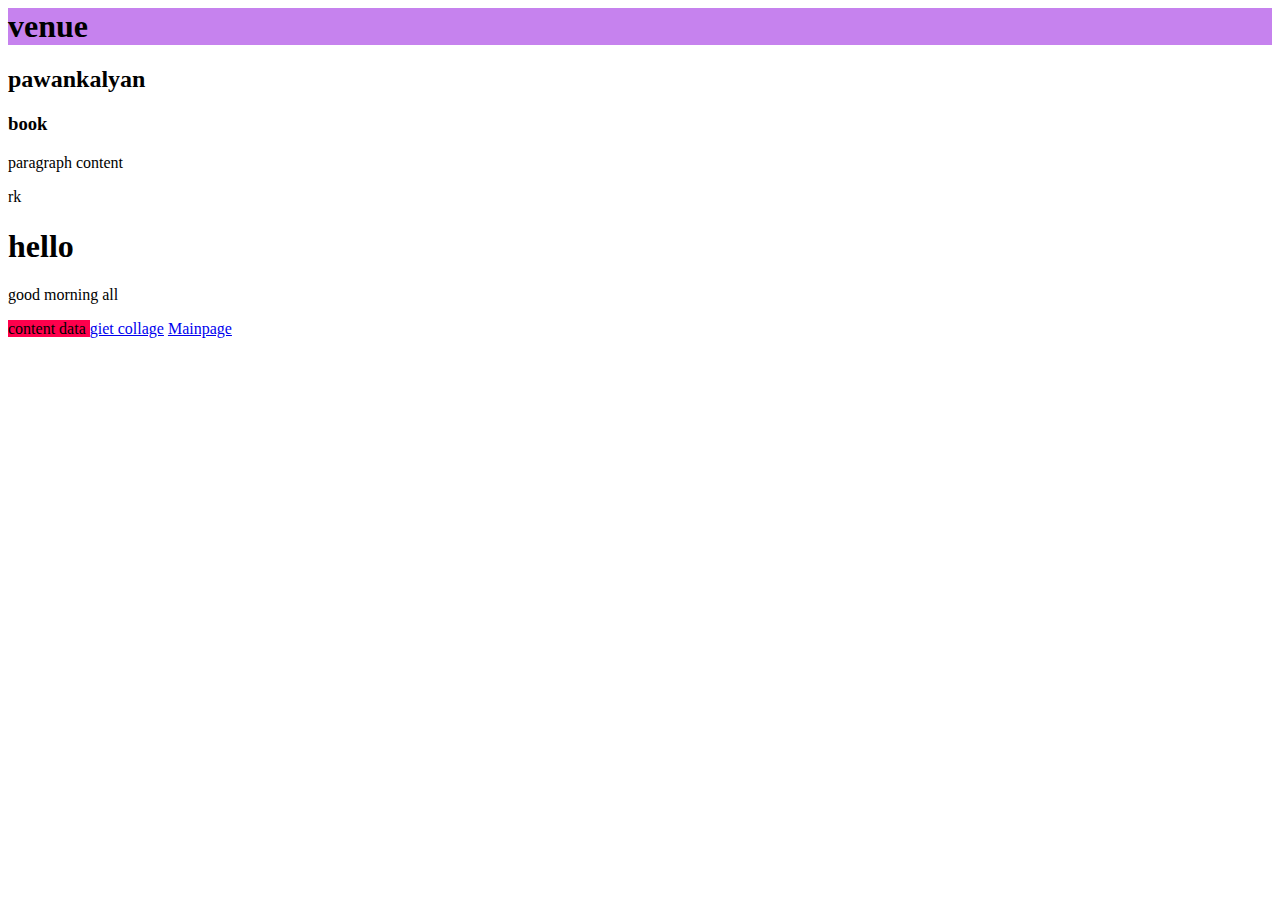
<file: index.html>
<html>
<head>
<title>king</title>
</head>
<body>
 <h1 style="background-color: rgb(198, 130, 238);">venue </h1>
 <h2>pawankalyan</h2>
 <h3>book</h3>


<p>paragraph content</p>

<div>
rk
</div>
<div>
<h1>hello</h1>
<p>good morning all</p>
<span style="background-color:rgb(255, 0, 76);">
content data
</span>
<a href="https://giet.ac.in/">giet collage</a>

<a href="main.html">Mainpage</a>
</body>
</html>
</file>
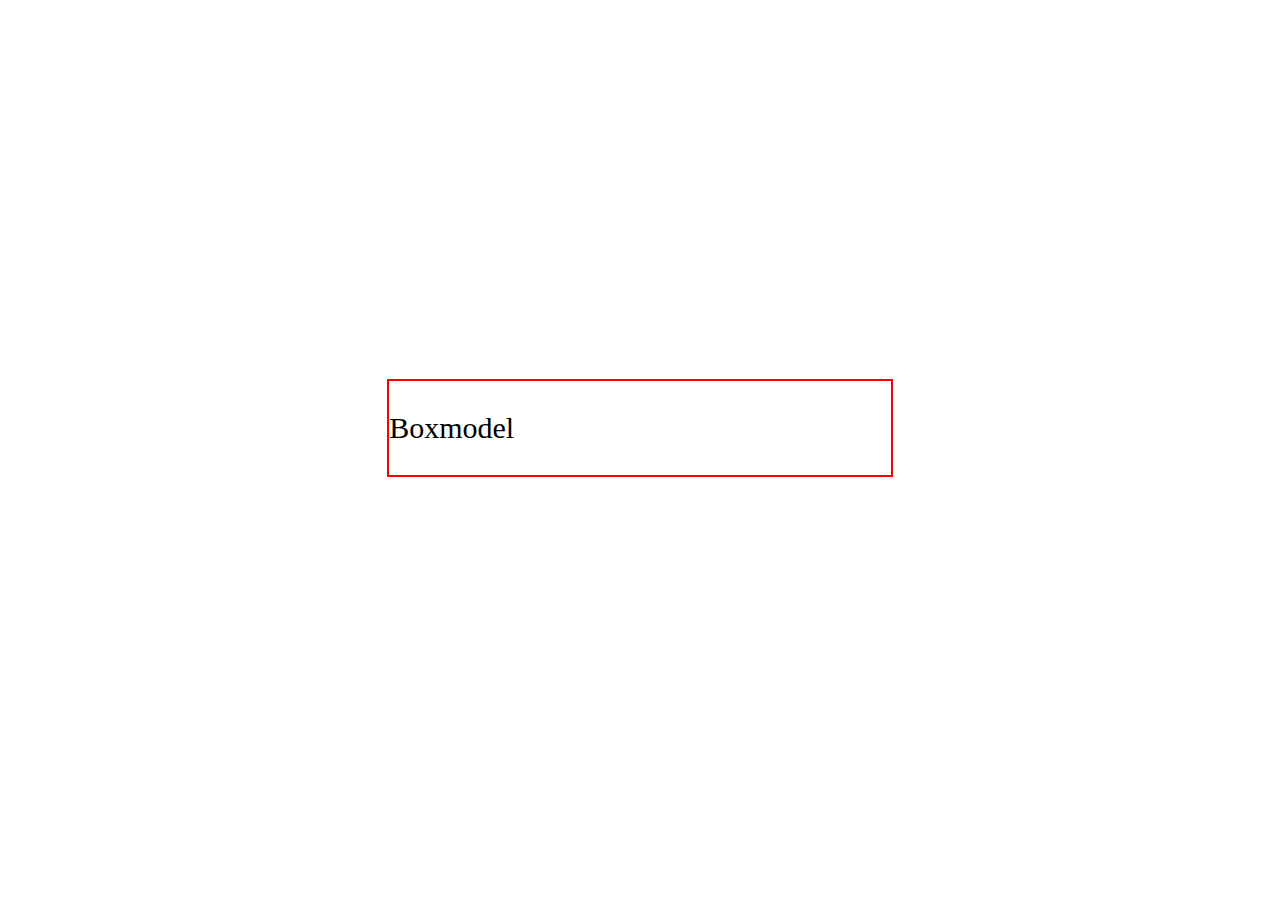
<file: bomodel.html>
<!DOCTYPE html>
<html lang="en">
<head>
    <meta charset="UTF-8">
    <meta http-equiv="X-UA-Compatible" content="IE=edge">
    <meta name="viewport" content="width=device-width, initial-scale=1.0">
    <title>Document</title>
    <style>
        div{
            border: red solid 2px;
           font-size: 30px;
         
         /*padding: 3% 4% 2% 1%;*/
         margin: 30%;

        }
    </style>
</head>
<body>
    <div>
        <p>Boxmodel</p>
    </div>
</body>
</html>
</file>
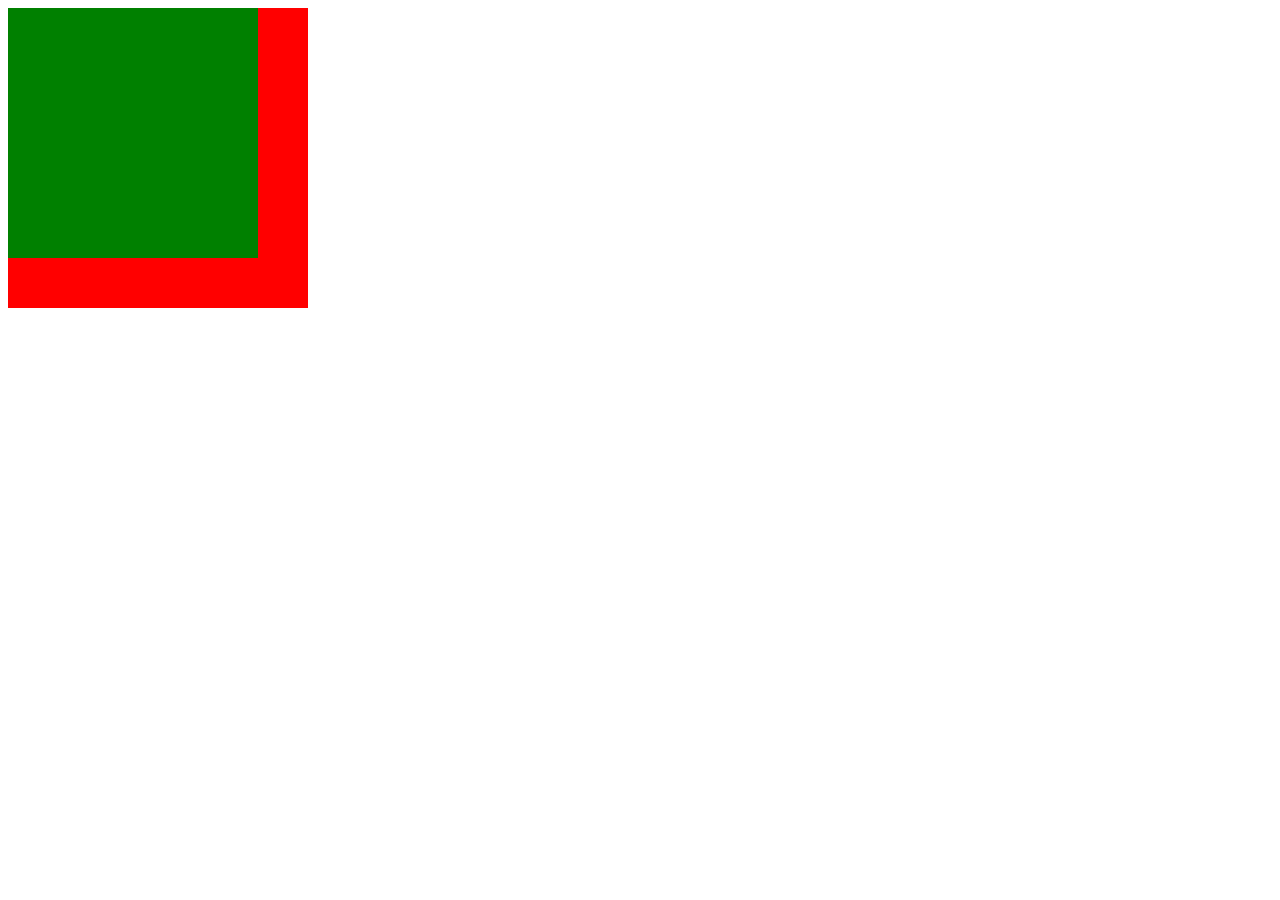
<file: css units.html>
<!DOCTYPE html>
<html lang="en">
<head>
    <meta charset="UTF-8">
    <meta http-equiv="X-UA-Compatible" content="IE=edge">
    <meta name="viewport" content="width=device-width, initial-scale=1.0">
    <title>Document</title>

    <style>
        .outer{
            width: 300px;
            height: 300px;
            background-color: red;
        }
        .inner{
            width: 250px;
            height: 250px;
            background-color: green;
        }
    </style>
</head>
<body>
    <div class="outer">
        <div class="inner"></div>

    </div>
    
</body>
</html>
</file>
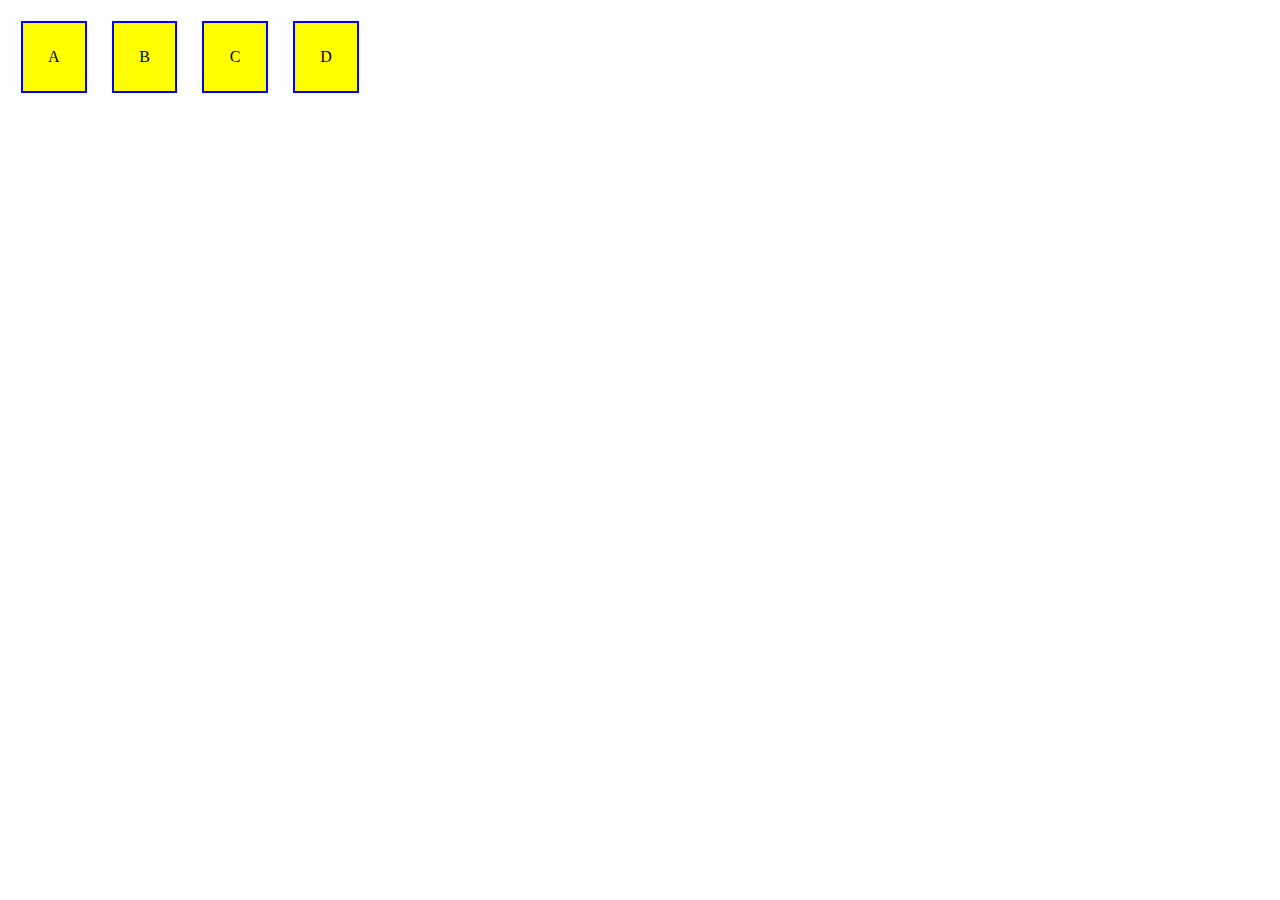
<file: flexbox.html>
<!DOCTYPE html>
<html lang="en">
<head>
    <meta charset="UTF-8">
    <meta http-equiv="X-UA-Compatible" content="IE=edge">
    <meta name="viewport" content="width=device-width, initial-scale=1.0">
    <title>Document</title> 
    <style>
        .flex>div{
            border: 2px solid blue;
            padding: 2%;
            margin: 1%;
            background-color:yellow;
            
        }
        .flex{
            display: flex;
           
        
           /* flex-direction: row;*/
          /* flex-direction: row-reverse;*/
         flex-wrap: wrap;
         justify-content: flex-start;
         align-items: center;
          /* flex-direction: column;*/
           /*flex-direction: column-reverse;*/
           /*justify-content: flex-start;*/
          /* justify-content: flex-start;*/
          /* justify-content: space-between;*/
          /*justify-content: space-evenly;*/
          /*justify-content: space-around;*/
          /*align-items:stretch;*/
          /*align-content: space-between;*/
          /*align-content: flex-start;*/

        }
    </style>
</head>                                           
<body>
    <div class="flex">
        <div>A</div>
        <div>B</div>
        <div>C</div>
        <div>D</div>
     

    </div>

    
</body>
</html>
</file>
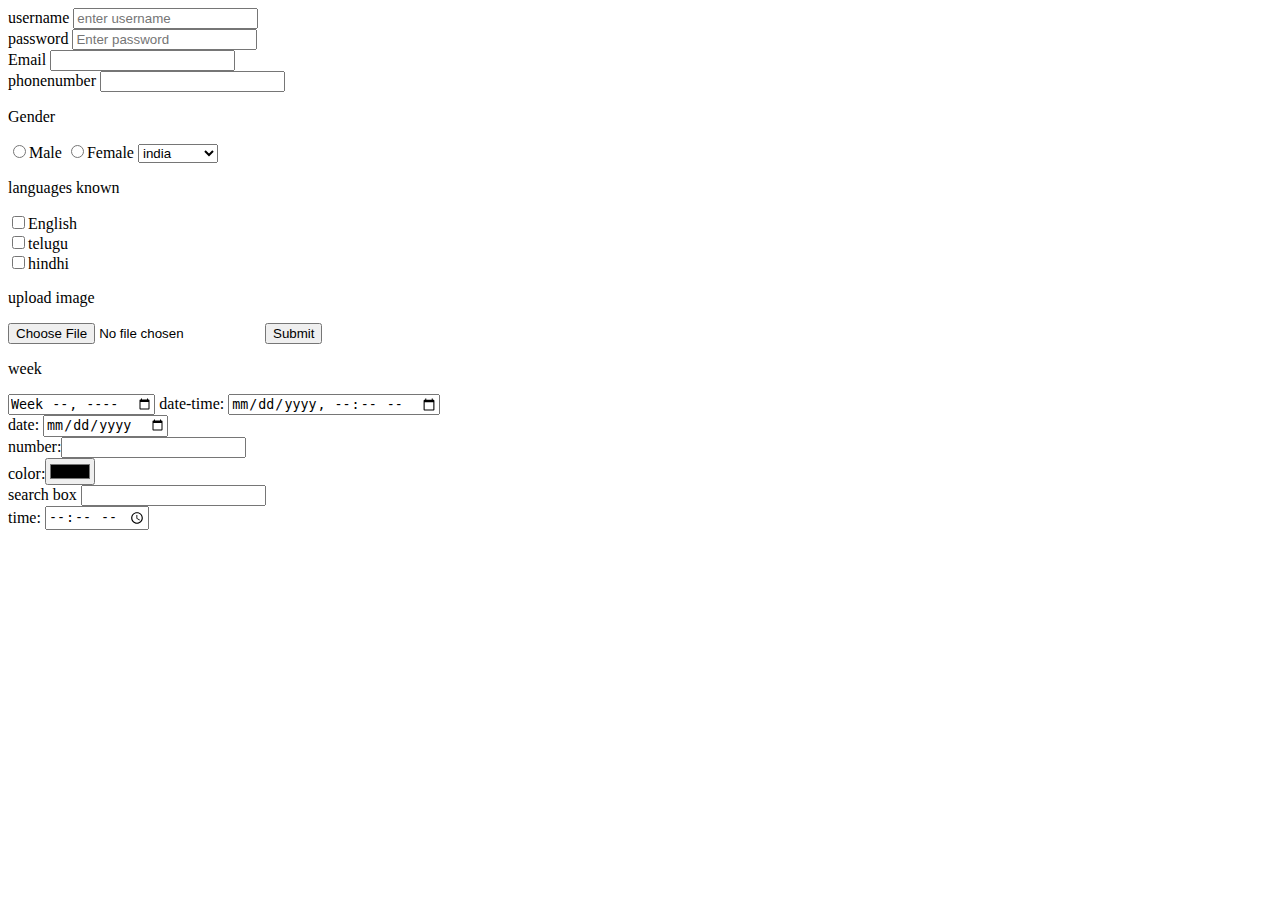
<file: form.html>
<!DOCTYPE html>
<html lang="en">
<head>
    <meta charset="UTF-8">
    <meta http-equiv="X-UA-Compatible" content="IE=edge">
    <meta name="viewport" content="width=device-width, initial-scale=1.0">
    <title>Document</title>
</head>
<body>
    <form>
<label for="name">username</label>

        <input type="text" name="" id="name" placeholder="enter username" required><br>
        <label for="pwd">password</label>
        <input type="password" name="" id="pwd" placeholder="Enter password" required><br>  
        <label for="mail">Email</label>
        <input type="email" name="" id="mail"><br>
        <label for="phonenumber">phonenumber</label>
        <input type="tel" name="" id="phonenumber">
        <p>Gender</p>
        <input type="radio" name="gender" id="">Male
        <input type="radio" name="gender" id="">Female
        <select name="" id="">
            <option value=>india</option>
            <option value="">pakisthan</option>
            <option value="">china</option>
            <option value=>America</option>

        </select>
        <p>languages known</p>
        <input type="checkbox" name="" id="" value="English">English<br>
        <input type="checkbox" name="" id="" value="Telugu" >telugu<br>
       <input type="checkbox" name="" id="" value="hindhi">hindhi <br>
       <p>upload image</p>
       <input type="file" name="" id="" required>
       <input type="submit" name="" id="" required>
       <p>week</p>
       <input type="week" name="" id="">
     date-time: <input type="datetime-local" name="" id=""><br>
     date: <input type="date" name="" id=""><br>
      number:<input type="number" name="" id=""><br>
      color:<input type="color" name="" id=""><br>
      search box <input type="search" name="" id=""><br>
      time: <input type="time" name="" id="">
    </form>
</body>
</html>
</file>
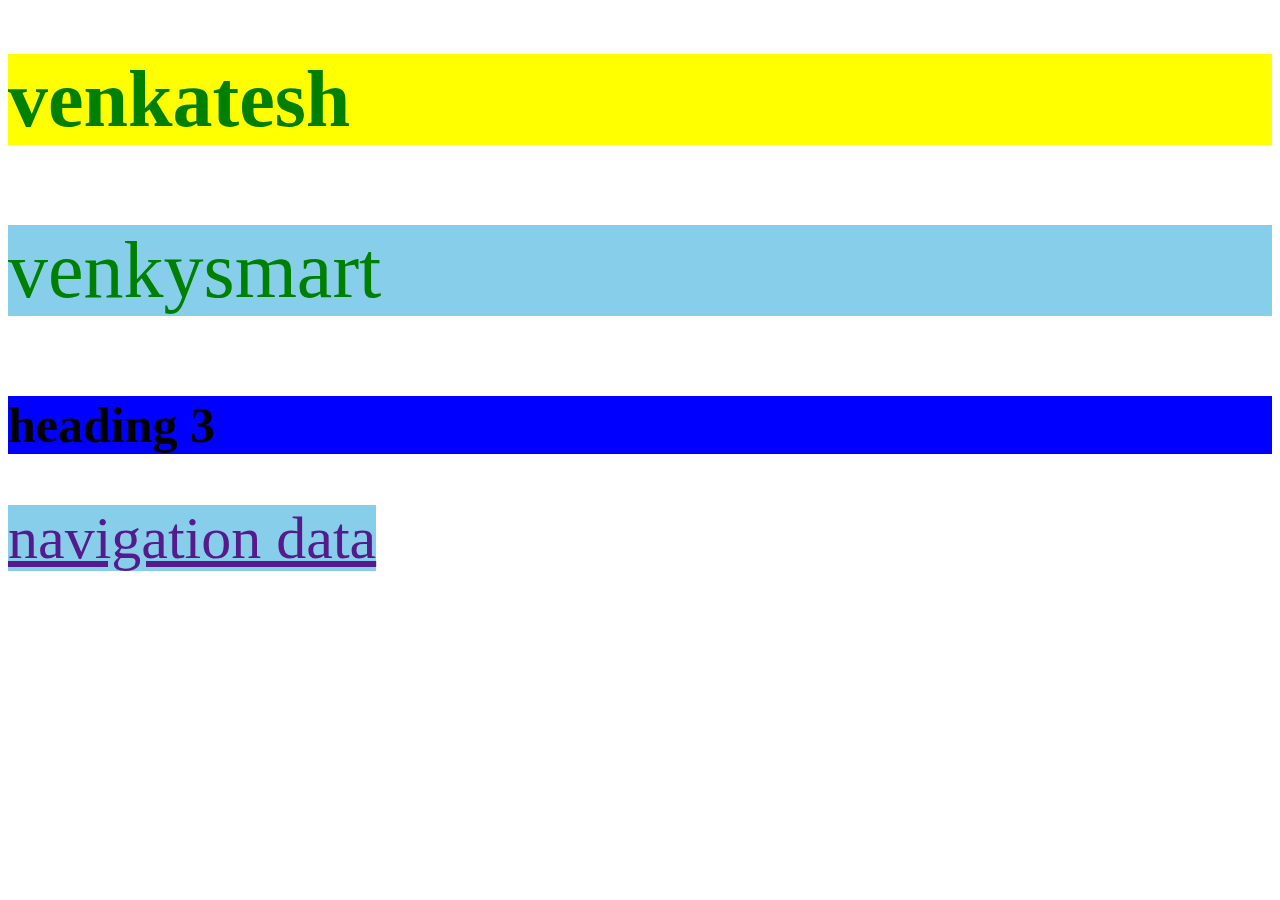
<file: inline.html>
<!DOCTYPE html>
<html lang="en">
<head>
    <meta charset="UTF-8">
    <meta http-equiv="X-UA-Compatible" content="IE=edge">
    <meta name="viewport" content="width", initial-scale=1.0">
    <title>Document</title>
    <link rel="stylesheet" href="style.css">
   <style>
        h3{
            font-size: 50px;
            background-color: blue;
        }
        a{
            font-size: 60px;
                
        }
   </style>
</head>
<body>
    <h1 style=" background-color:yellow;color: green; font-size:80px">venkatesh</h1>
    <p style=" background-color:skyblue;color: green; font-size:80px">venkysmart</p>
    <h3>heading 3</h3>
    <a href="">navigation data</a>
    
</body>
</html>
</file>
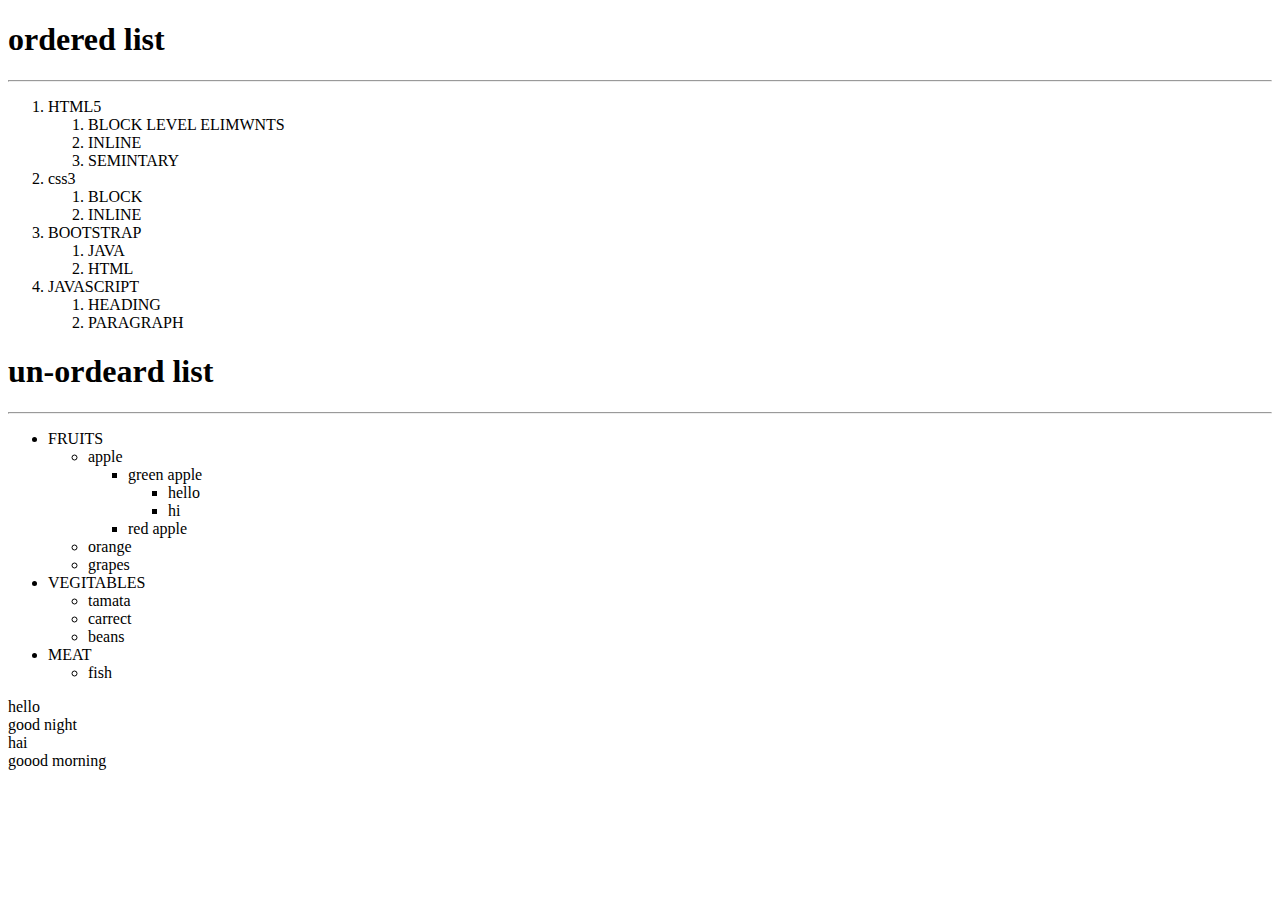
<file: list.html>
<!DOCTYPE html>
<html lang="en">
<head>
    <meta charset="UTF-8">
    <meta http-equiv="X-UA-Compatible" content="IE=edge">
    <meta name="viewport" content="width=device-width, initial-scale=1.0">
    <title>Document</title>
</head>
<body>
    
    <h1>ordered list</h1>
    <hr>
    <ol>
        <li>
            HTML5
            <ol>
                <li>BLOCK LEVEL ELIMWNTS</li>
                <li>INLINE</li>
                <li>SEMINTARY</li>
            </ol>
        </li>
        
        <li>
            css3
            <ol>
                <li>BLOCK</li>
                <li>INLINE</li>
            </ol>
        </li>
        <li>
            BOOTSTRAP
            <ol>
                <li>JAVA</li>
                <li>HTML</li>
            </ol>
        </li>
        <li>
            JAVASCRIPT
            <ol>
                <li>HEADING</li>
                <li>PARAGRAPH</li>
            </ol>
        </li>
    </ol>
    <h1>un-ordeard list</h1>
    <hr>
    <ul>
        <li>FRUITS</li>
        <ul>
            <li>apple</li>
            <ul>
                <li>green apple</li>
                <ul>
                    <li>hello</li>
                    <li>hi</li>
                </ul>
                <li>red apple</li>
            </ul>
            <li>orange</li>
            <li>grapes</li>
        </ul>
        <li>VEGITABLES</li>
        <ul>
            <li>tamata</li>
            <li>carrect</li>
            <li>beans</li>
        </ul>
        <li>MEAT</li>
        <ul>
            <li>fish</li>

        </ul>

    </ul>
    <dl>
        <dt>hello</dt>
        <dt>good night</dt>
        <dl>
            <dt>hai</dt>
            <dt>goood morning</dt>
        </dl>
    </dl>

    <table >

    </table>



</body>
</html>
</file>
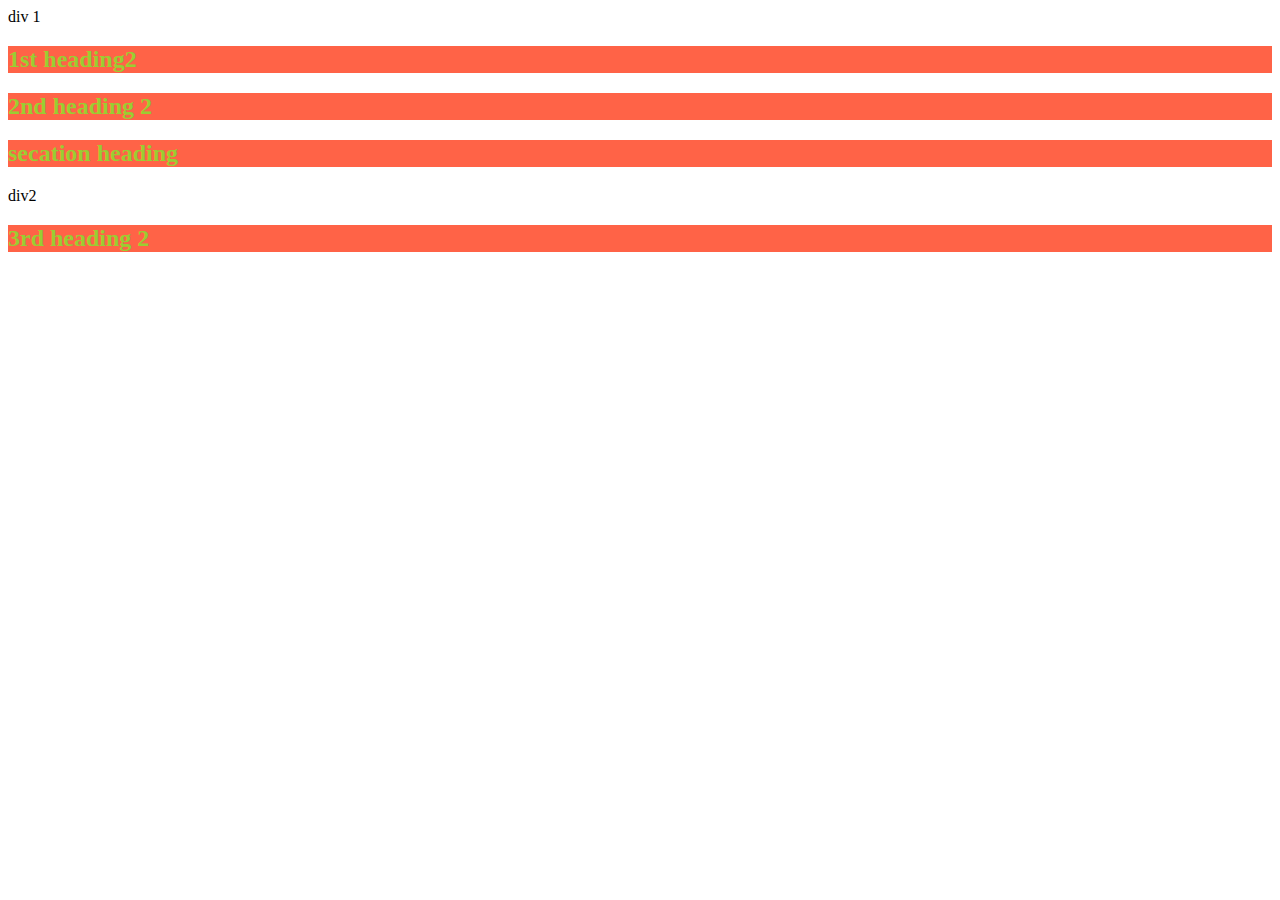
<file: relation.html>
<!DOCTYPE html>
<html lang="en">
<head>
    <meta charset="UTF-8">
    <meta http-equiv="X-UA-Compatible" content="IE=edge">
    <link rel="stylesheet" href="m82b.jpj.png">
    <meta name="viewport" content="width=device-width, initial-scale=1.0">
    <title>Document</title>
    
    <style>
        body h2{
            background-color: tomato;
            color: yellowgreen;
        }
    </style>
</head>
<body>
    <div>div 1</div>
    <h2>1st heading2</h2>
    <h2>2nd heading 2</h2>
     <section>
         <h2>secation heading</h2>
     </section> 
    <div>div2</div>
    <h2>3rd heading 2</h2>
</body>
</html>
</file>
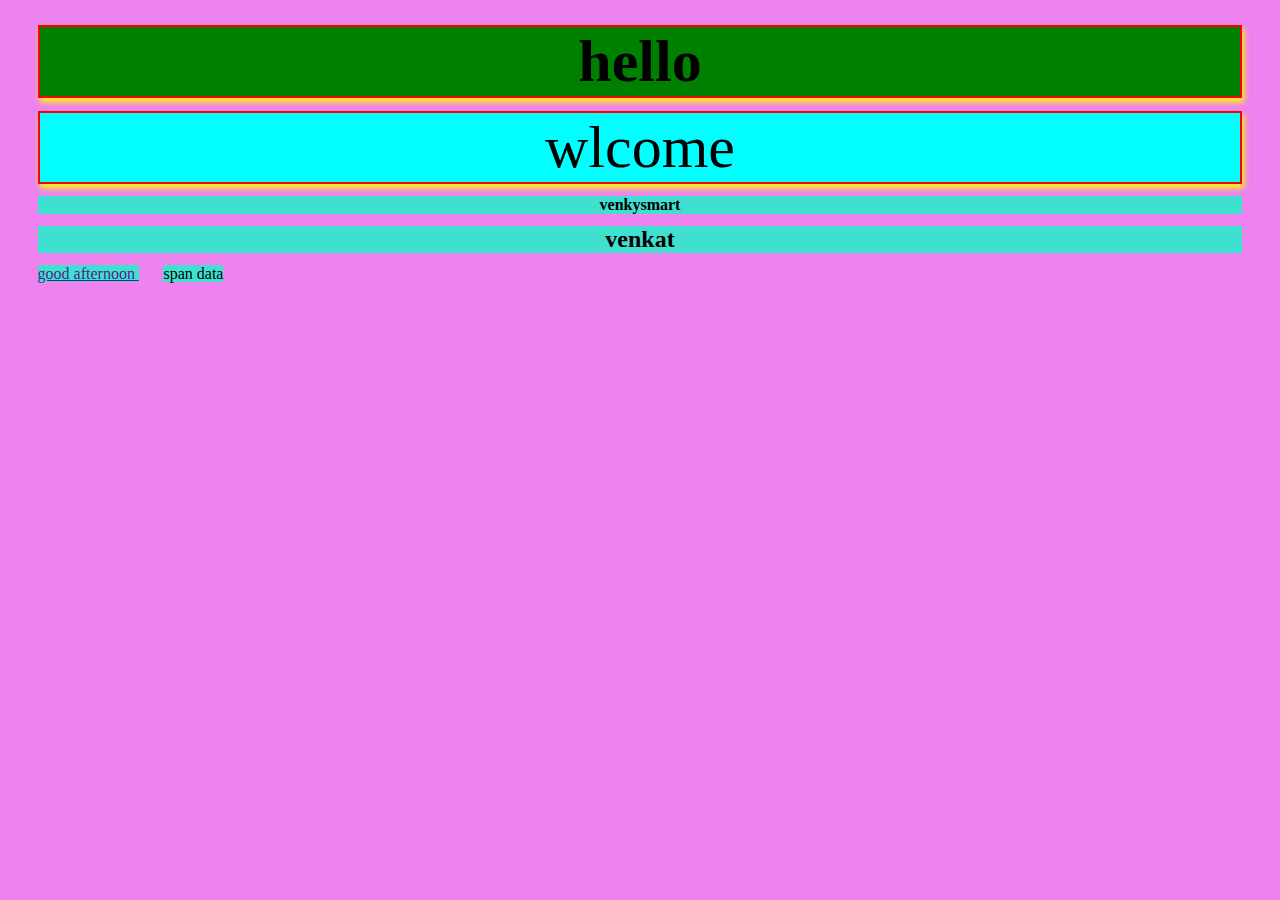
<file: selector.html>
<!DOCTYPE html>
<html lang="en">
<head>
    <meta charset="UTF-8">
    <meta http-equiv="X-UA-Compatible" content="IE=edge">
    <meta name="viewport" content="width=device-width, initial-scale=1.0">
    <title>Document</title>
    <style>
        #smart{
           border-color: red;
            border-style: solid;
            border-width: 2px;
            font-size: 60px;*/ 
           /border: 2px solid blue;
   }
    .venky{
        background-color: green;  
        box-shadow: 2px 4px 6px yellow; 
        border: 2px solid blue;      
        }
        .venkat{
            background-color: aqua;
        }
        #venky{
        
            background-color: yellow;
        }
        h2,h4,a,span{
            background-color: turquoise;
        }
        *{
            background-color: violet;
            margin: 1%;
        }
    </style>
</head>
<body><h3  align="center" id="smart" class="data venky smart">hello</h3>
    <p  align="center"class="venky venkat " id="smart">wlcome</p>
    <h4  align="center">venkysmart</h4>
    <h2 align="center">venkat</h2>
    <a  href=""> good afternoon </a>
    <span >span data</span>

    
</body>
</html>
</file>
<file: style.css>
a{
    background-color: skyblue;
}
</file>
